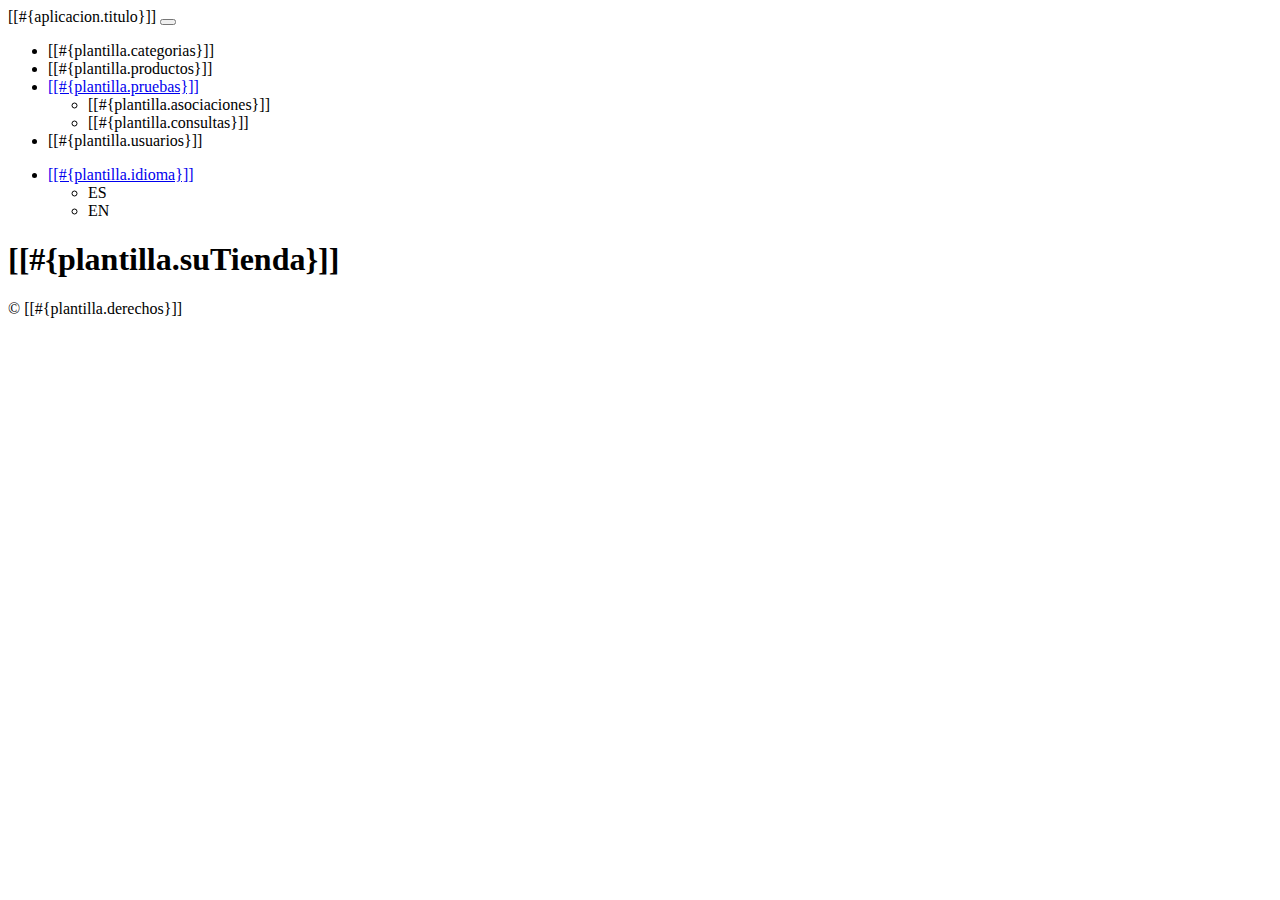
<file: src/main/resources/templates/layout/plantilla.html>
<html xmlns="http://www.w3.org/1999/xhtml"
      xmlns:th="http://www.thymeleafw3.org/1999/xhtml">
    <head th:fragment="head">
        <title>TechShop</title>
        <meta charset="UTF-8"/>
        <link th:href="@{/webjars/bootstrap/css/bootstrap.min.css}" rel="stylesheet"/>
        <link th:href="@{/webjars/font-awesome/css/all.css}" rel="stylesheet"/>
        <script th:src="@{/js/rutinas.js}"></script>
        <script th:src="@{/webjars/jquery/jquery.min.js}"></script>
        <script th:src="@{/webjars/popper.js/umd/popper.min.js}"></script>
        <script th:src="@{/webjars/bootstrap/js/bootstrap.min.js}"></script>
    </head>

    <body>
        <header th:fragment="header" class="header">
            <nav class="navbar navbar-expand-sm navbar-dark bg-dark p-0">
                <div class="container">
                    <a th:href="@{/}" class="navbar-brand">[[#{aplicacion.titulo}]]</a>
                    <button class="navbar-toggler" data-bs-toggle="collapse" data-bs-target="#navbarCollapse">
                        <span class="navbar-toggler-icon"></span>
                    </button>
                    <div class="collapse navbar-collapse justify-content-between" id="navbarCollapse">
                        <ul class="navbar-nav">
                            <li class="nav-item px-2"><a class="nav-link" th:href="@{/categoria/listado}">[[#{plantilla.categorias}]]</a></li>
                            <li class="nav-item px-2"><a class="nav-link" th:href="@{/producto/listado}">[[#{plantilla.productos}]]</a></li>                           
                            <li class="nav-item dropdown">
                                <a class="nav-link dropdown-toggle" 
                                   data-bs-toggle="dropdown" 
                                   href="#" 
                                   role="button" 
                                   aria-expanded="false">[[#{plantilla.pruebas}]]</a>
                                <ul class="dropdown-menu dropdown-menu-dark">
                                    <li><a class="dropdown-item"  th:href="@{/pruebas/listado}">[[#{plantilla.asociaciones}]]</a></li>
                                    <li><a class="dropdown-item"  th:href="@{/pruebas/listado2}">[[#{plantilla.consultas}]]</a></li>
                                </ul>
                            </li>
                            <li class="nav-item px-2"><a class="nav-link" th:href="@{/usuario/listado}">[[#{plantilla.usuarios}]]</a></li>
                        </ul>
                        <ul class="navbar-nav">
                            <li class="nav-item dropdown">
                                <a class="nav-link dropdown-toggle" data-bs-toggle="dropdown" href="#" role="button" aria-expanded="false">[[#{plantilla.idioma}]]</a>
                                <ul class="dropdown-menu dropdown-menu-dark">
                                    <li><a class="dropdown-item"  th:href="@{/(lang=es)}">ES</a></li>
                                    <li><a class="dropdown-item" th:href="@{/(lang=en)}">EN</a></li>
                                </ul>
                            </li>
                        </ul>
                    </div>
                </div>
            </nav>
            <section id="main-header" class="py-2 bg-success text-white">
                <div class="container">
                    <div class="row">
                        <div class="col-md-6">
                            <h1><i class="fas fa-cog"></i> [[#{plantilla.suTienda}]]</h1>
                        </div>
                    </div>
                </div>
            </section>
        </header>

        <footer th:fragment="footer"
                class="bg-info text-white mt-5 p-2">
            <div class="container">
                <div class="col">
                    <p class="lead text-center">&COPY [[#{plantilla.derechos}]]</p>
                </div>
            </div>
        </footer>

    </body>
</html>
</file>
